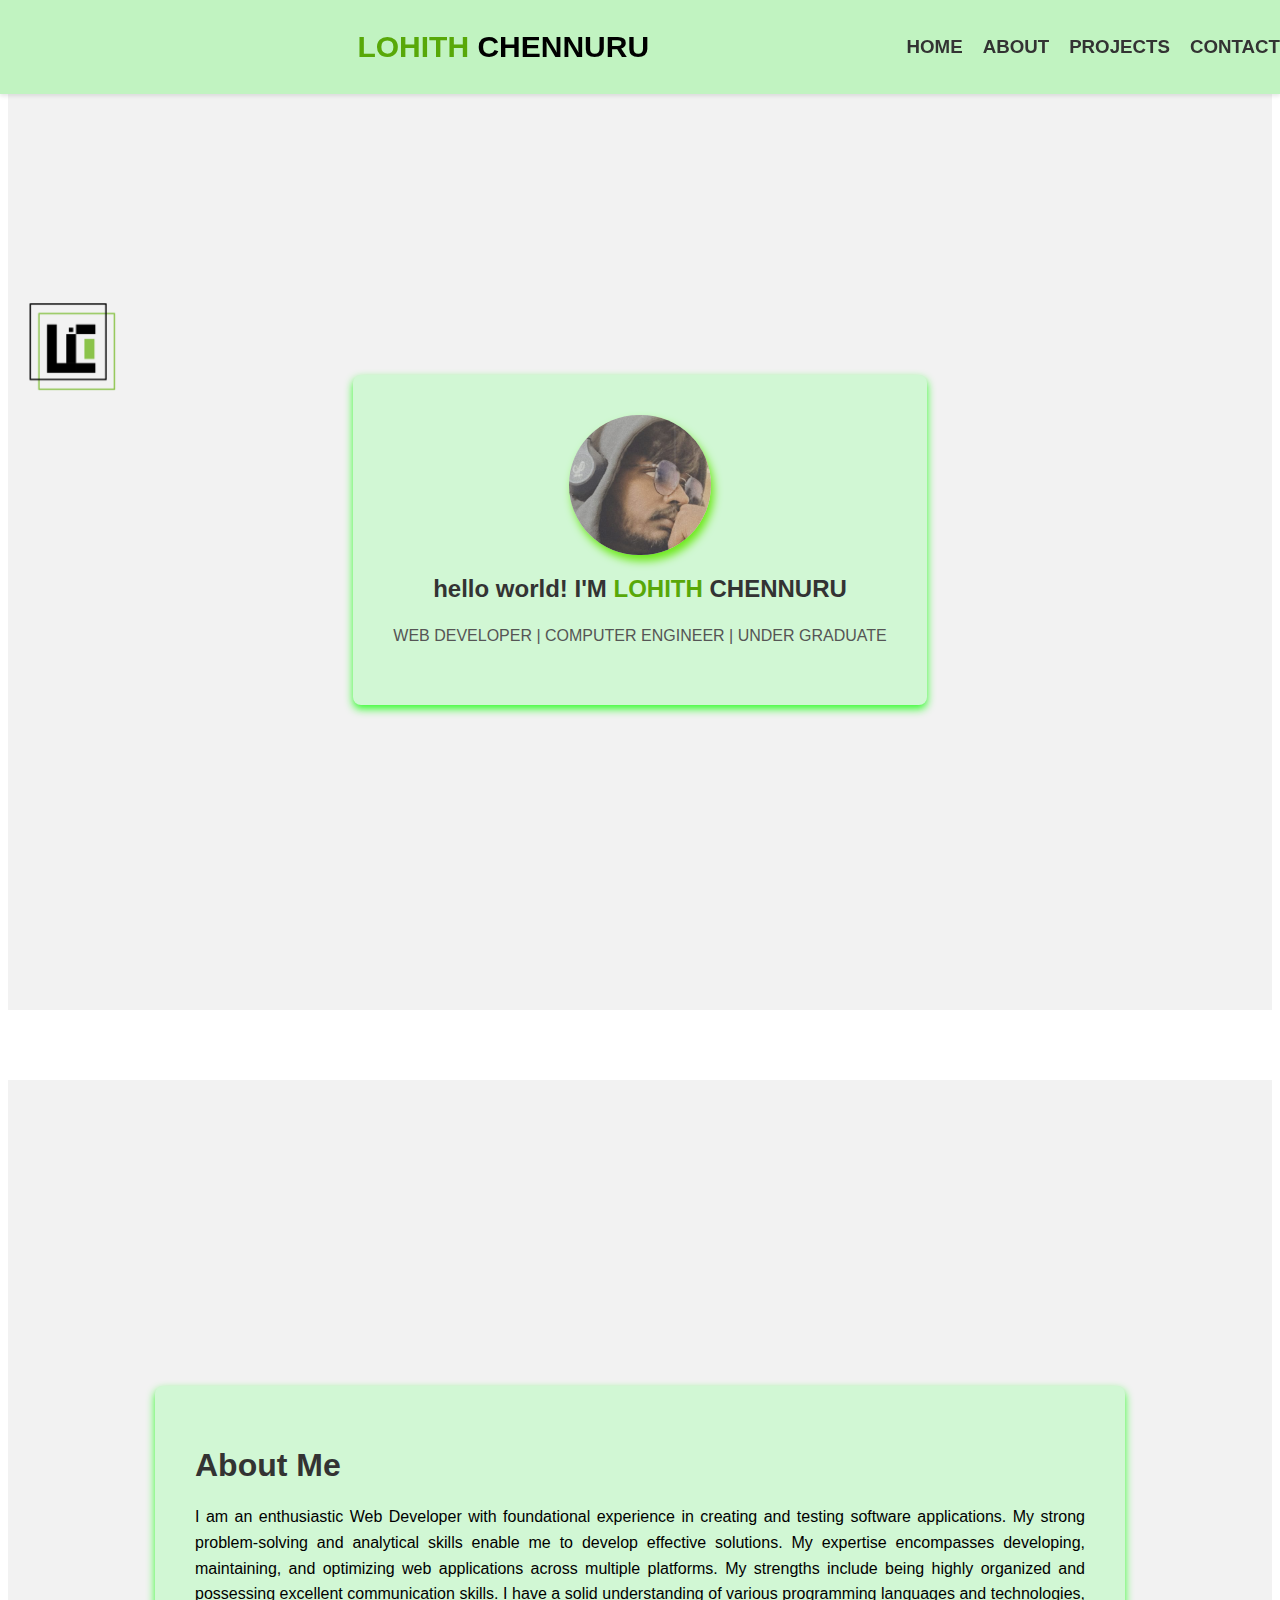
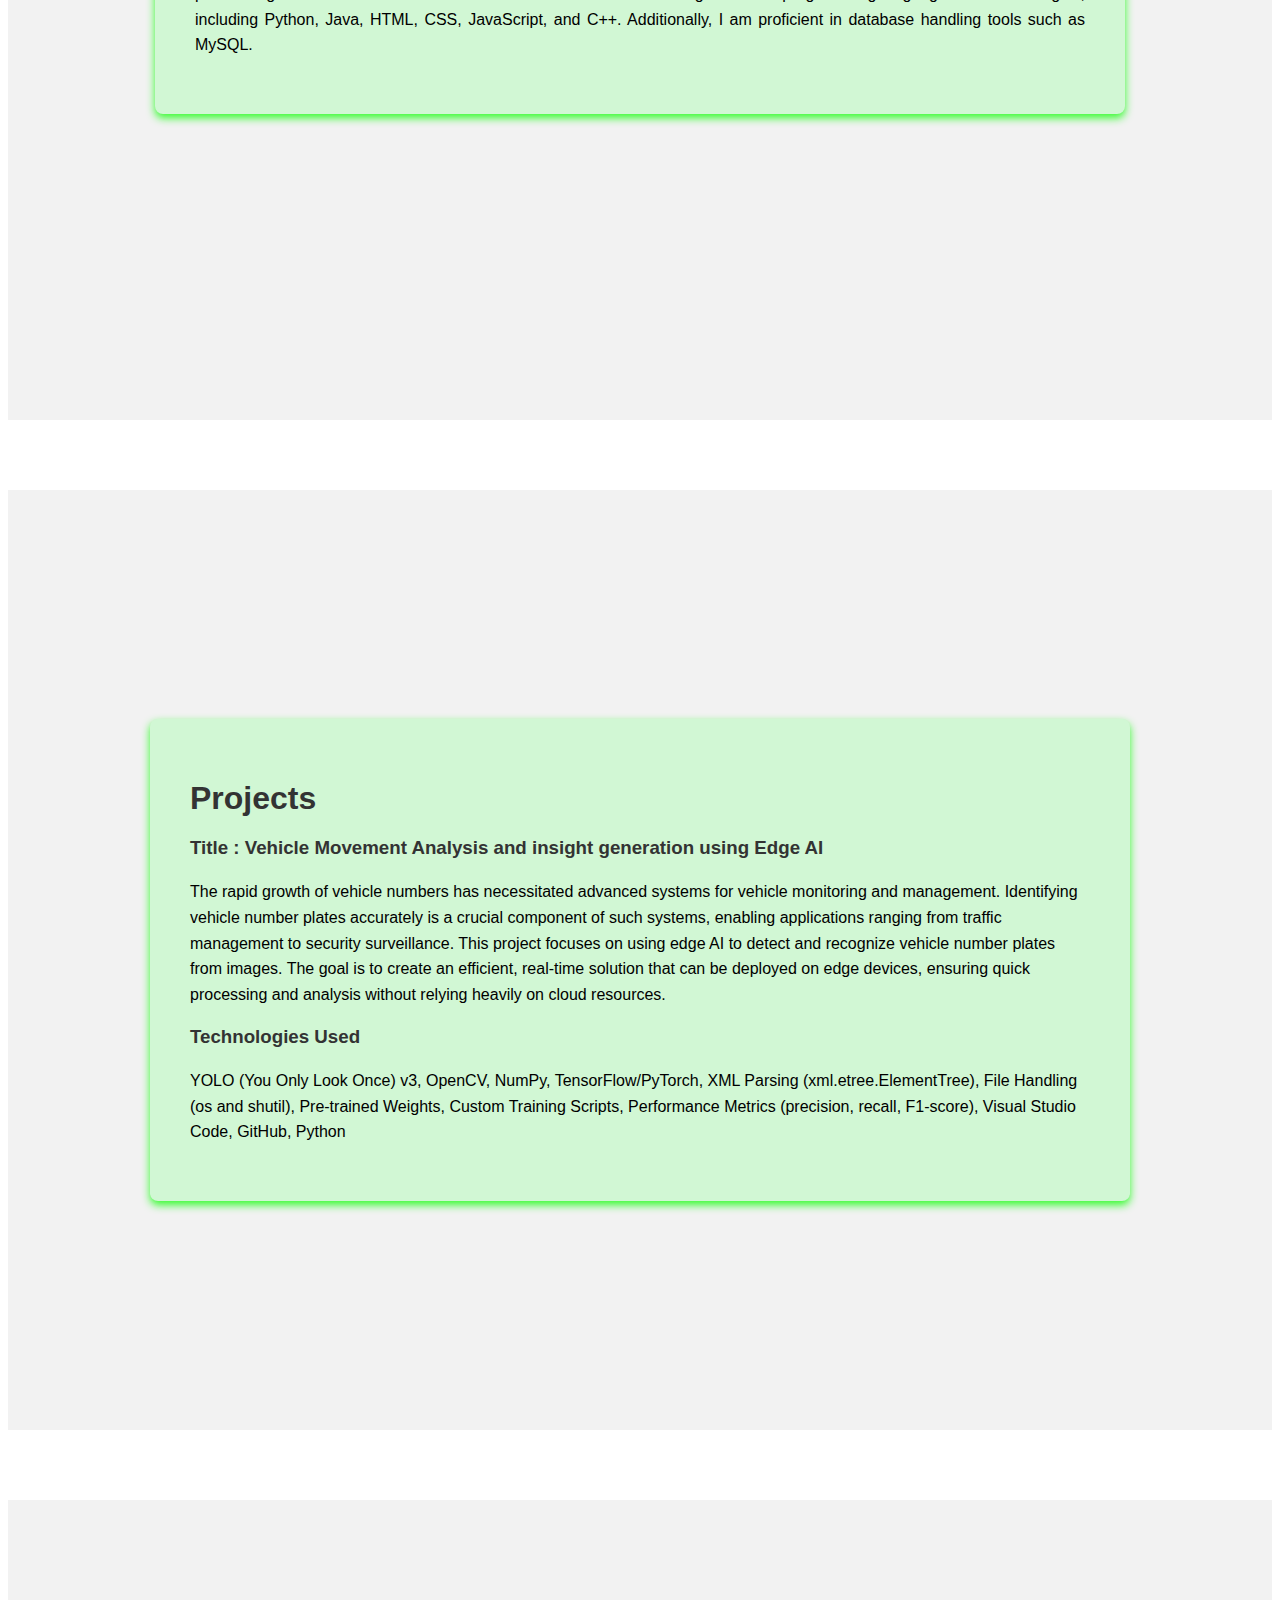
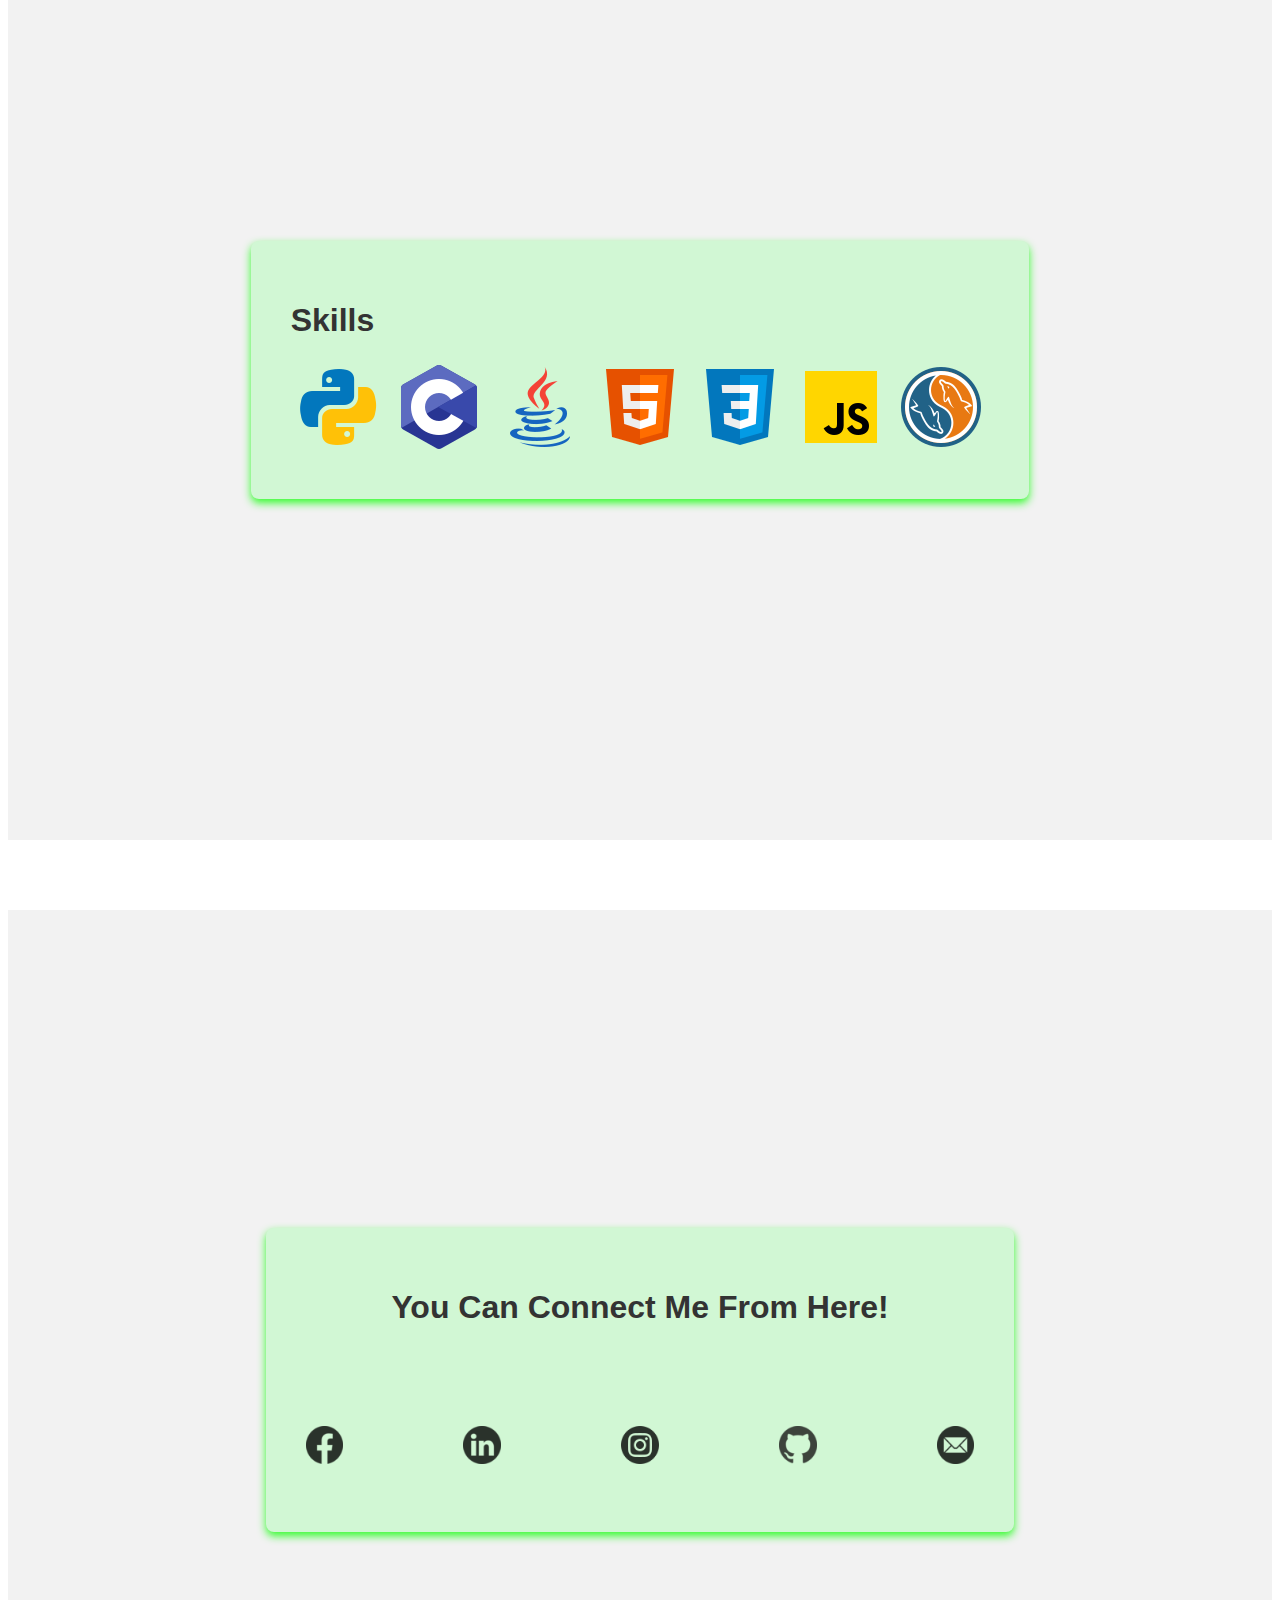
<file: index.html>
<!DOCTYPE html>
<html lang="en">
<head>
    <meta charset="UTF-8">
    <meta name="viewport" content="width=device-width, initial-scale=1.0">
    <title> Lohith Chennuru </title>
    <link rel="stylesheet" href="portfolio.css">
    <link rel="icon" type="image/x-icon" href="mylogolpc.png">
</head>
<body>
    
    <div class="header">
        <a href="index.html"><img src="mylogolpc.png" atl="logo of Lohith Chennuru containing LC" id="logo"></a>
        <h3 class="name"> <span id="surname">LOHITH </span>CHENNURU </h3>  
        <div class="navigation"> 
            <a href="#home"><h3>HOME</h3></a>
            <a href="#about"><h3>ABOUT</h3></a>
            <a href="#project"><h3>PROJECTS</h3></a>
            <a href="#contact"><h3>CONTACT</h3></a>
        </div>
    </div>

    


    <div class="home-container" id="home">

        <div class="home-box">
            <img src="mypic.jpg">
          <h1>hello world! I'M  <span id="surname">LOHITH</span>  CHENNURU</h1>
          <p>
            WEB DEVELOPER | COMPUTER ENGINEER | UNDER GRADUATE 
          </p>
        </div>
    </div>
    

    <div class="about-container" id="about">
        <div class="about-box">
            <h1>About Me</h1>
          <p>
            I am an enthusiastic Web Developer with foundational experience in creating and testing software applications. My strong problem-solving and analytical skills enable me to develop effective solutions. My expertise encompasses developing, maintaining, and optimizing web applications across multiple platforms.

         My strengths include being highly organized and possessing excellent communication skills.
            
            I have a solid understanding of various programming languages and technologies, including Python, Java, HTML, CSS, JavaScript, and C++. Additionally, I am proficient in database handling tools such as MySQL.
          </p>
        </div>
    </div>

    <div class="project-container" id="project">
        <div class="project-box">
            <h1>Projects</h1>
            <h3>Title : Vehicle Movement Analysis and insight generation using Edge AI </h3>
          <p>
            The rapid growth of vehicle numbers has necessitated advanced systems for vehicle monitoring and management. Identifying vehicle number plates accurately is a crucial component of such systems, enabling applications ranging from traffic management to security surveillance. This project focuses on using edge AI to detect and recognize vehicle number plates from images. The goal is to create an efficient, real-time solution that can be deployed on edge devices, ensuring quick processing and analysis without relying heavily on cloud resources.
          </p>
          <h3>Technologies Used</h3>
           
            <p> YOLO (You Only Look Once) v3, OpenCV, NumPy, TensorFlow/PyTorch, XML Parsing (xml.etree.ElementTree), File Handling (os and shutil), Pre-trained Weights, Custom Training Scripts, Performance Metrics (precision, recall, F1-score), Visual Studio Code, GitHub, Python</p>
        </div>
    </div>
    
  <div class="skills-container" id="skills">
      <div class="skills-box">
          <h1>Skills</h1>
          <img src="py.png">
          <img src="c.png">
          <img src="java.png">
          <img src="html.png">
          <img src="css.png">
          <img src="js.png">
          <img src="icons8-my-sql-96.png">
          
      </div>
  </div>
    

    <div class="contact-container" id="contact">
        <div class="contact-box">
            <h1>
                You Can Connect Me From Here!
                <span id="sm">
                  <div class="social-media-container">
                    <a href="https://www.facebook.com/nanilohith41" target="_blank">
                      <img src="fb.png" alt="Facebook" class="social-media-icon">
                    </a>
                    <a href="https://www.linkedin.com/in/lohithchennuru/" target="_blank">
                      <img src="linkedin.png" alt="LinkedIn" class="social-media-icon">
                    </a>
                    <a href="https://www.instagram.com/lohithchennuru/" target="_blank">
                      <img src="insta.png" alt="Instagram" class="social-media-icon">
                    </a>
                    <a href="https://github.com/Lohith0203" target="_blank">
                      <img src="git.png" alt="GitHub" class="social-media-icon">
                    </a>
                    <a href= "mailto:chennurulohith@gmail.com" target="_blank">
                      <img src="email.png" alt="gmail" class="social-media-icon">
                    </a>
                  </div>
                </span>
            </h1>
            
        </div>
    </div>


</body>
</html>
</file>
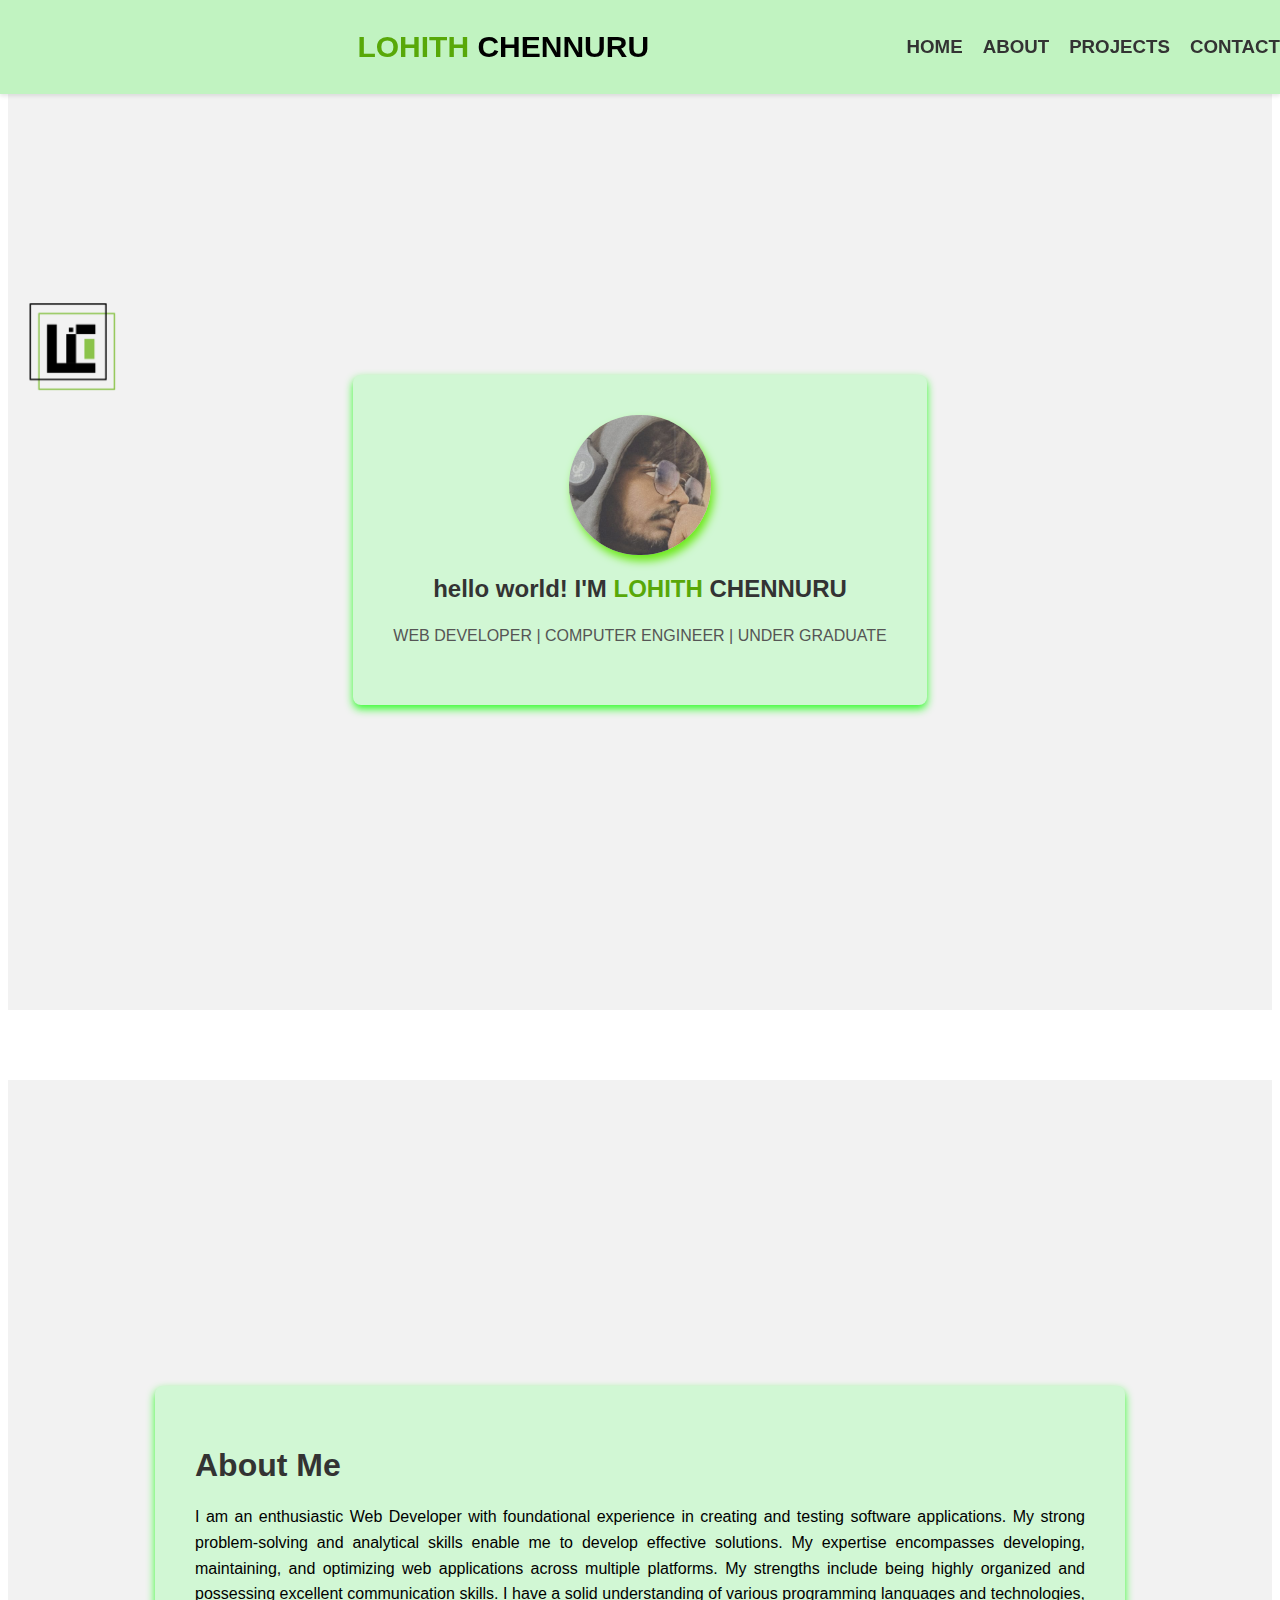
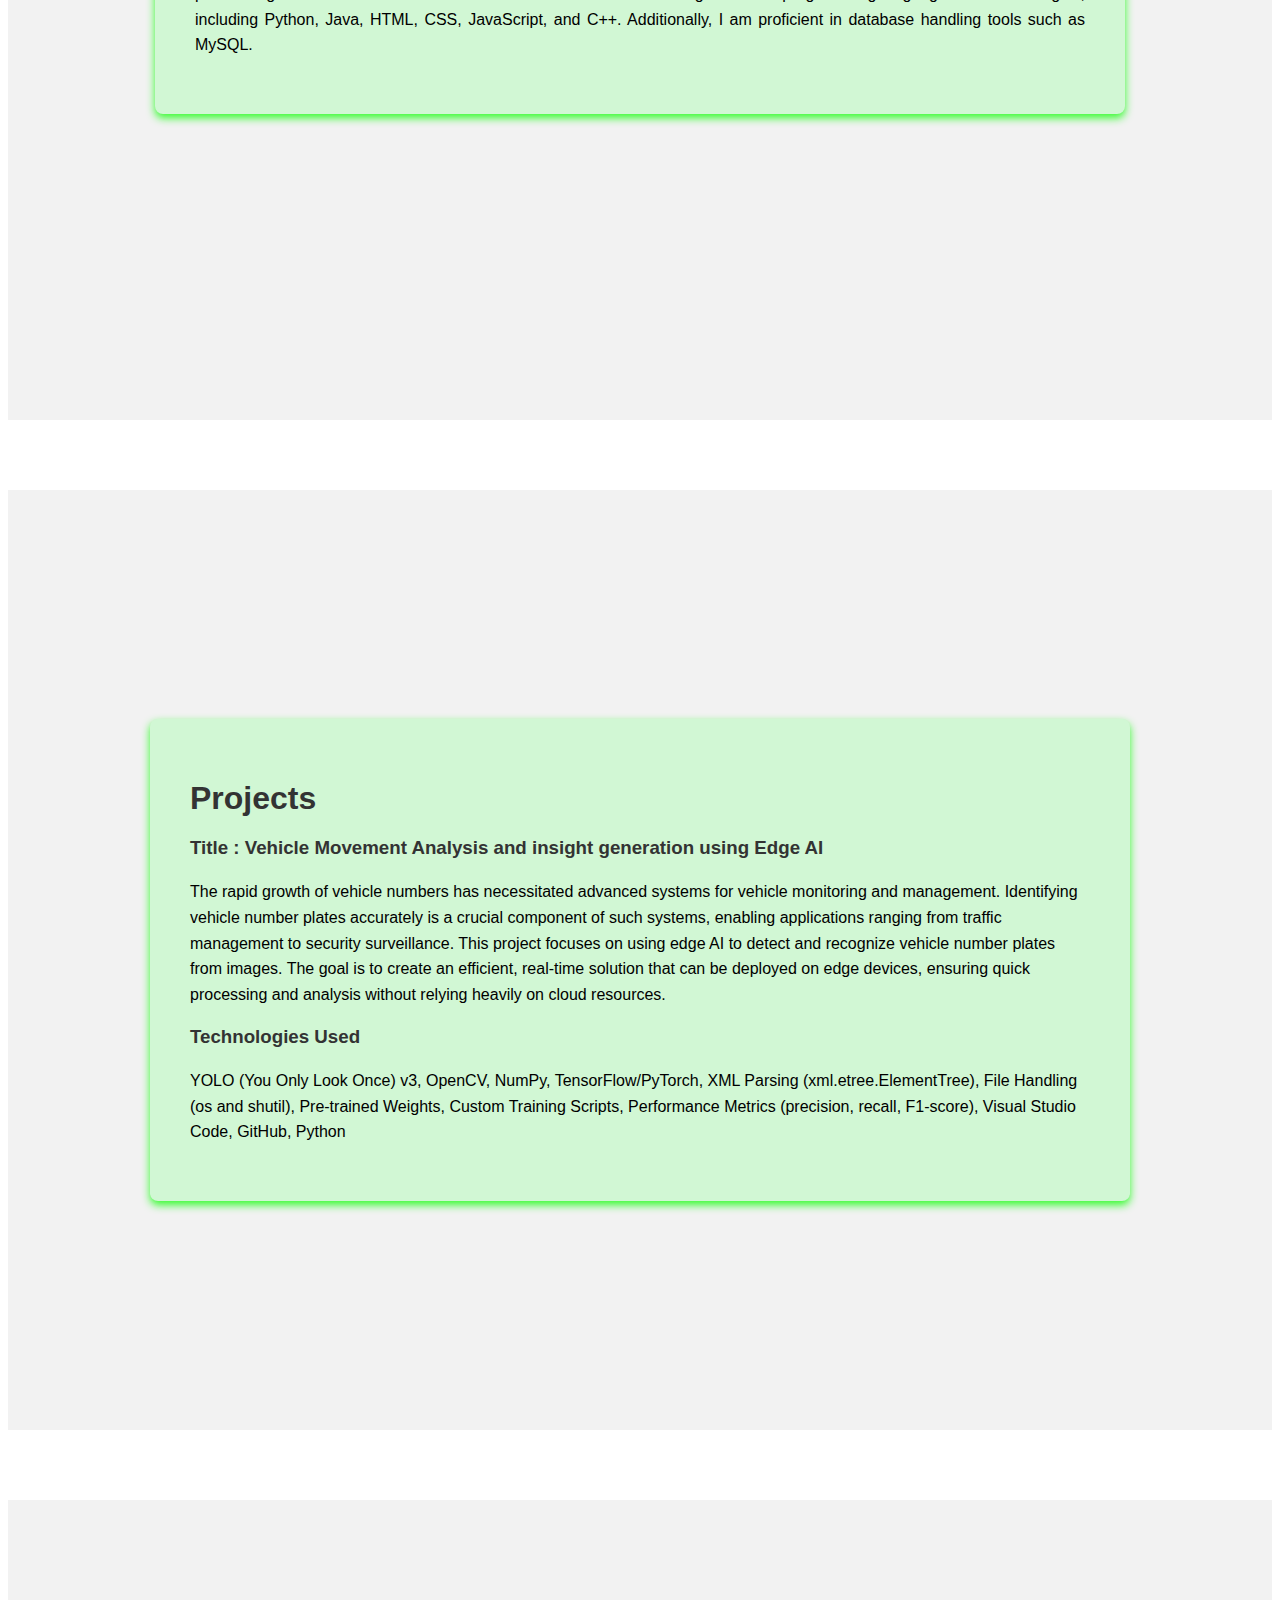
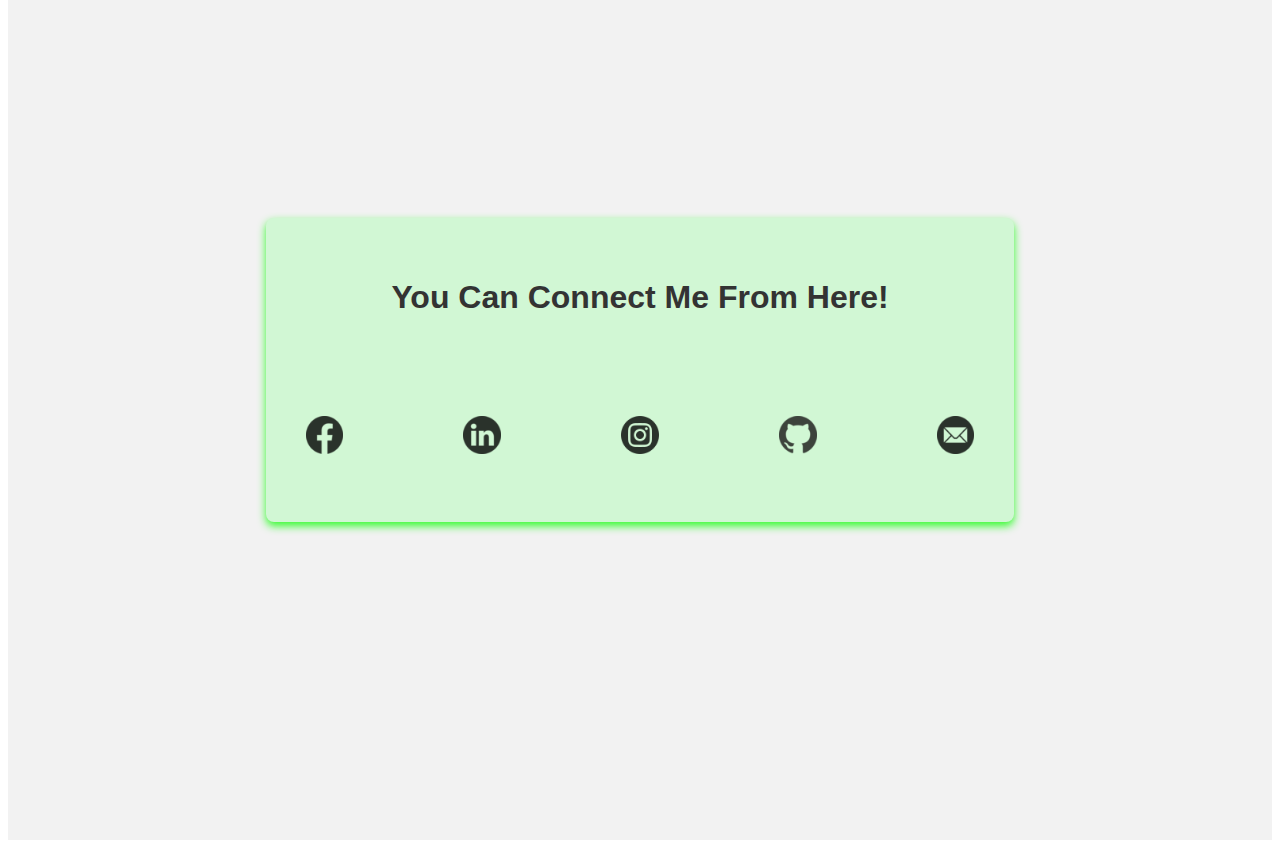
<file: portfolio.html>
<!DOCTYPE html>
<html lang="en">
<head>
    <meta charset="UTF-8">
    <meta name="viewport" content="width=device-width, initial-scale=1.0">
    <title> Lohith Chennuru </title>
    <link rel="stylesheet" href="portfolio.css">
</head>
<body>
    
    <div class="header">
        <a href="portfolio.html"><img src="mylogolpc.png" atl="logo of Lohith Chennuru containing LC" id="logo"></a>
        <h3 class="name"> <span id="surname">LOHITH </span>CHENNURU </h3>  
        <div class="navigation"> 
            <a href="#home"><h3>HOME</h3></a>
            <a href="#about"><h3>ABOUT</h3></a>
            <a href="#project"><h3>PROJECTS</h3></a>
            <a href="#contact"><h3>CONTACT</h3></a>
        </div>
    </div>

    


    <div class="home-container" id="home">

        <div class="home-box">
            <img src="mypic.jpg">
          <h1>hello world! I'M  <span id="surname">LOHITH</span>  CHENNURU</h1>
          <p>
            WEB DEVELOPER | COMPUTER ENGINEER | UNDER GRADUATE 
          </p>
        </div>
    </div>
    

    <div class="about-container" id="about">
        <div class="about-box">
            <h1>About Me</h1>
          <p>
            I am an enthusiastic Web Developer with foundational experience in creating and testing software applications. My strong problem-solving and analytical skills enable me to develop effective solutions. My expertise encompasses developing, maintaining, and optimizing web applications across multiple platforms.

         My strengths include being highly organized and possessing excellent communication skills.
            
            I have a solid understanding of various programming languages and technologies, including Python, Java, HTML, CSS, JavaScript, and C++. Additionally, I am proficient in database handling tools such as MySQL.
          </p>
        </div>
    </div>

    <div class="project-container" id="project">
        <div class="project-box">
            <h1>Projects</h1>
            <h3>Title : Vehicle Movement Analysis and insight generation using Edge AI </h3>
          <p>
            The rapid growth of vehicle numbers has necessitated advanced systems for vehicle monitoring and management. Identifying vehicle number plates accurately is a crucial component of such systems, enabling applications ranging from traffic management to security surveillance. This project focuses on using edge AI to detect and recognize vehicle number plates from images. The goal is to create an efficient, real-time solution that can be deployed on edge devices, ensuring quick processing and analysis without relying heavily on cloud resources.
          </p>
          <h3>Technologies Used</h3>
           
            <p> YOLO (You Only Look Once) v3, OpenCV, NumPy, TensorFlow/PyTorch, XML Parsing (xml.etree.ElementTree), File Handling (os and shutil), Pre-trained Weights, Custom Training Scripts, Performance Metrics (precision, recall, F1-score), Visual Studio Code, GitHub, Python</p>
        </div>
    </div>


    <div class="contact-container" id="contact">
        <div class="contact-box">
            <h1>
                You Can Connect Me From Here!
                <span id="sm">
                  <div class="social-media-container">
                    <a href="https://www.facebook.com/nanilohith41" target="_blank">
                      <img src="fb.png" alt="Facebook" class="social-media-icon">
                    </a>
                    <a href="https://www.linkedin.com/in/lohithchennuru/" target="_blank">
                      <img src="linkedin.png" alt="LinkedIn" class="social-media-icon">
                    </a>
                    <a href="https://www.instagram.com/lohithchennuru/" target="_blank">
                      <img src="insta.png" alt="Instagram" class="social-media-icon">
                    </a>
                    <a href="https://github.com/Lohith0203" target="_blank">
                      <img src="git.png" alt="GitHub" class="social-media-icon">
                    </a>
                    <a href= "mailto:chennurulohith@gmail.com" target="_blank">
                      <img src="email.png" alt="gmail" class="social-media-icon">
                    </a>
                  </div>
                </span>
            </h1>
            
        </div>
    </div>


</body>
</html>
</file>
<file: portfolio.css>
body{
    font-family: 'Lucida Sans', 'Lucida Sans Regular', 'Lucida Grande', 'Lucida Sans Unicode', Geneva, Verdana, sans-serif;
}
#logo{
    position: fixed;
    
    bottom: 480px;
    left: 0px;
    height: 4cm;
    width: 4cm;
    padding-left: 0 px;
}

.home-box img{
    height:140px;
    border-radius: 200px;
    box-shadow: 3px 6px 9px rgb(108, 233, 25);;
}

.name{
   
    font-size: 30px;
    padding-left: 120px;
    padding-top: 0px;
}

#surname{
    color: rgb(88, 168, 8);
}

.title{
    position:relative;
    text-align: center;
    padding-top: 20px;
}

a{
    color:darkgreen;
    
}

.header{
    position: fixed;
    top: 0;
    left: 0;
    width: 100%;
    padding: 10px px;
    background-color: #c1f3c1; 
    display: flex;
    justify-content: space-between; 
    align-items: center;
    box-shadow: 0 2px 4px rgba(0, 0, 0, 0.1); 
    z-index: 1001;
}
  .navigation {
    display: flex;
    align-items: center;
  }
  .navigation a {
    
    margin-left: 20px; 
    text-decoration: none;
    font-size: 16px;
    color: #333; 
  }

  .navigation a:hover{
    color: rgb(10, 167, 10);
  }

  .home-container {
    display: flex;
    justify-content: center;
    align-items: center;
    height: 100vh;
    padding: 20px;
    background-color: #f0f0f0d7; 
    margin-top: 70px; 
  }

  .home-box {
    background-color: #d1f7d4;
    padding: 40px;
    max-width: 600px;
    border-radius: 8px;
    box-shadow: 0 4px 8px rgba(10, 255, 1, 0.829);
    text-align: center;
  }

  .home-box h1 {
    margin-bottom: 20px;
    font-size: 24px;
    color: #333;
  }

  .home-box p {
    font-size: 16px;
    color: #555;
    line-height: 1.6;


  }

  .about-container {
    display: flex;
    justify-content: center;
    align-items: center;
    height: 100vh;
    padding: 20px;
    background-color: #f0f0f0d7; 
    margin-top: 70px; 
  }


  .about-box {
    background-color: #d1f7d4;
    padding: 40px;
    max-width: 890px;
    border-radius: 8px;
    box-shadow: 0 4px 8px rgba(10, 255, 1, 0.829);
    text-align: justify;
  }
  

  .about-box p {
    font-size: 16px;
    color: #000000;
    line-height: 1.6;
  }

 

  .about-box h1 {
    margin-bottom: 20px;
    text-align: left;
    color: #333;
  }

  .project-container {
    display: flex;
    justify-content: center;
    align-items: center;
    height: 100vh;
    padding: 20px;
    background-color: #f0f0f0d7; 
    margin-top: 70px; 
  }

.project-box {
    background-color: #d1f7d4;
    padding: 40px;
    max-width: 900px;
    border-radius: 8px;
    box-shadow: 0 4px 8px rgba(10, 255, 1, 0.829);
    text-align: left;
  }

  .project-box h1 {
    margin-bottom: 20px;
    text-align: left;
    color: #333;
  }

  .project-box h3 {
    margin-bottom: 20px;
    text-align: left;
    color: #333;}
  .project-box p {
    font-size: 16px;
    color: #000000;
    line-height: 1.6;
  }
 .skills-container {
    display: flex;
    justify-content: center;
    align-items: center;
    height: 100vh;
    padding: 20px;
    background-color: #f0f0f0d7; 
    margin-top: 70px; 
  }
  .skills-box {
    background-color: #d1f7d4;
    padding: 40px;
    max-width: 900px;
    border-radius: 8px;
    box-shadow: 0 4px 8px rgba(10, 255, 1, 0.829);
    text-align: left;
  }
  .skills-box h1 {
    margin-bottom: 20px;
    text-align: left;
    color: #333;
  }

  .skills-box:hover img{
    border: 2px dashed chartreuse;
  
    
  }



  .contact-container {
    display: flex;
    justify-content: center;
    align-items: center;
    height: 100vh;
    padding: 20px;
    background-color: #f0f0f0d7; 
    margin-top: 70px; 
  }

.contact-box {
    background-color: #d1f7d4;
    padding: 40px;
    max-width: 900px;
    border-radius: 8px;
    box-shadow: 0 4px 8px rgba(10, 255, 1, 0.829);
    text-align: center;
  }

  .contact-box h1 {
    margin-bottom: 20px;
    text-align: center;
    color: #333;
  }

  .contact-box h3 {
    margin-bottom: 20px;
    text-align: left;
    color: #333;}
  .contact-box p {
    font-size: 16px;
    color: #000000;
    line-height: 1.6;
  }

  .social-media-container {
    justify-content: center;
    left: 0px;
    top
    transform: translateY(-50%);
    display: flex;
    align-items: left;
    margin-top: 100px;
    gap: 120px;
    z-index: 1001;
  }

  .social-media-icon {
    
    width: 1cm; 
    height: 1cm; 
    opacity: 0.8;
    transition: opacity 0.3s;
  }
  
  .social-media-icon:hover {
    opacity: 1;
  }
</file>
